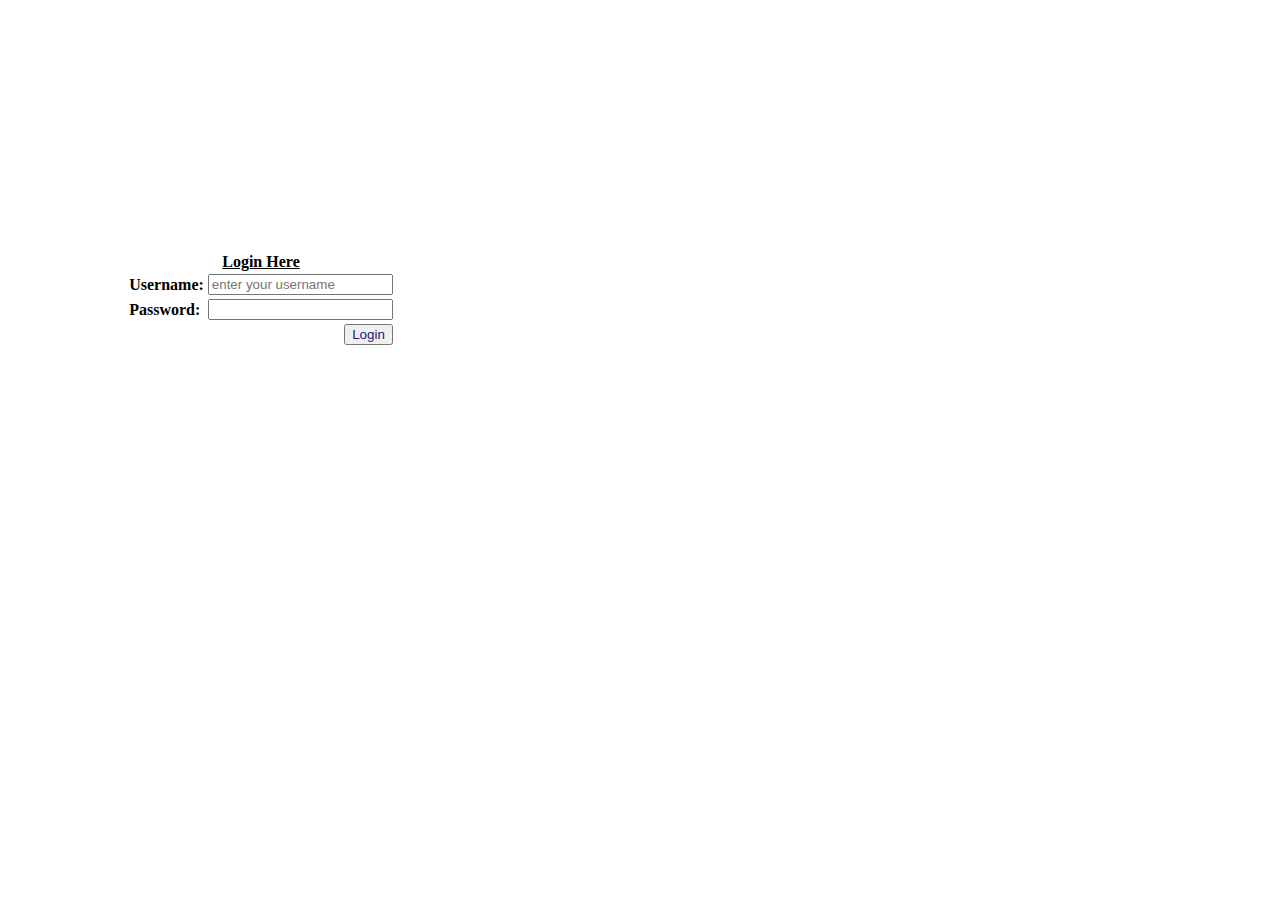
<file: login.html>
<html>
<head>
<title>Login</title>
<style>
body {
background-image:url('https://innovaleaf.com/wp-content/uploads/2021/11/photo-1534131707746-25d604851a1f.jpeg');
background-repeat:no-repeat;
background-size:100% 100%;
}
form{
align:auto;
height:100px;
width:300px;
border-style:solid;
border-color:white;
border-radius:10px;
}
</style>
</head>

<body>
<form style="margin:250px 650px 200px 100px" method="POST">

<table align="center">
<legend align="center" style="color:black"><b><u>Login Here</u></b></legend>
<tr>
<td><label for="one" style="color:black"><b>Username:</b></label></td>
<td><input type="text" name="uname" required placeholder="enter your username" id="one"/></td>
</tr>
<tr>
<td style="color:black"><b>Password:</b></td>
<td> <input type="password" name="pwd"/></td>
</tr>
<td colspan="2" align=right>
<input type="submit" style="color:#191970" name="send" value="Login"/></td>
</tr>
</table>
</form>

</body>
</html>
</file>
